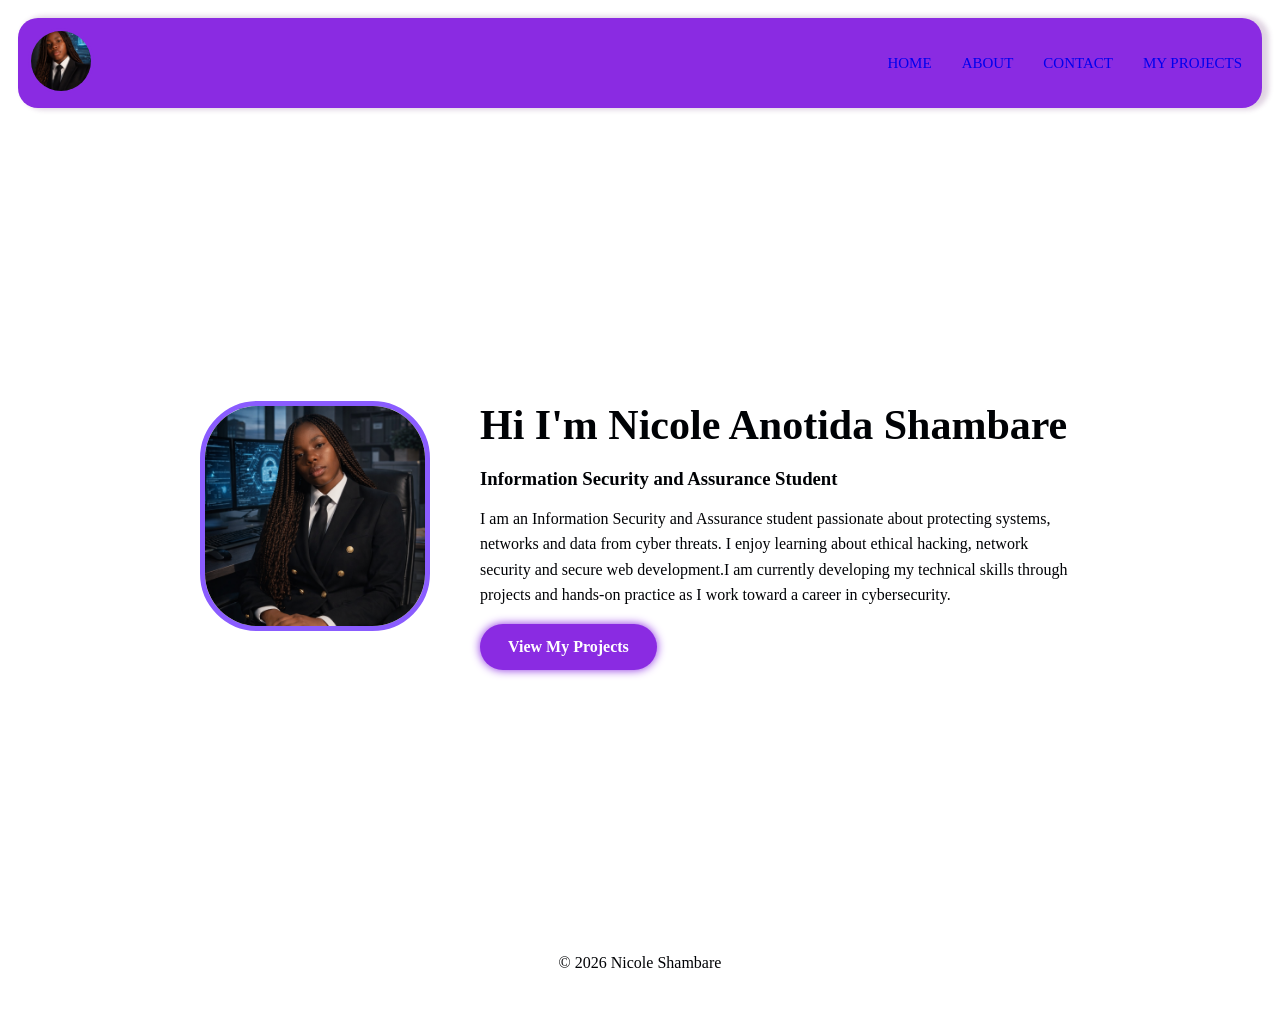
<file: index.html>
<!--Boiler plate-->
<!DOCTYPE html>
<html lang="eng">

<head>
    <meta charset="UTF-8">
    <meta name="viewport" content="width=device-width, initial-scale=1.0">

    <!--Document title-->
    <title>

        NICOLE'S PORTIFOLIO

    </title>

    <!-- Linking external .css file-->
    <link rel="stylesheet" href="portfoliodesign.css">
    <link rel="stylesheet" href="https://cdnjs.cloudflare.com/ajax/libs/font-awesome/6.5.0/css/all.min.css">
</head>

<!--Defining the body of the index page-->

<body>

    <!-- Navigation bar-->

    <nav class="nav-bar">

        <div class="image-container">
            <img src="images\portfolio picture 1.png" class="my-profile-picture" alt="my-profile-picture" width="50"
                height="50">
        </div>

        <!-- Defining the container for all links that will appear in index page-->

        <div class="link-container">

            <a href="index.html">HOME</a>
            <a href="about.html">ABOUT</a>
            <a href="contact us.html">CONTACT</a>
            <a href="projects.html">MY PROJECTS</a>

        </div>

    </nav>

    <!-- Hero section-->

    <main>
        <section class="hero-section">

            <div class="left-container">

                <img src="images\portifolio picture 2.png" class="my-main-picture" alt="my-main-picture" width="100"
                    height="100">

            </div>

            <div class="right-container">



                <h1> Hi I'm Nicole Anotida Shambare </h>
                    <h3>Information Security and Assurance Student </h3>




                    <p> I am an Information Security and Assurance student passionate about protecting systems, networks
                        and data from cyber threats.
                        I enjoy learning about ethical hacking, network security and secure web development.I am
                        currently developing my technical skills through
                        projects and hands-on practice as I work toward a career in
                        cybersecurity. </p>
                    <a href="projects.html" class="call-to-action-btn">View My Projects</a>

            </div>


            </div>

        </section>

    </main>

    <!-- Footer-->

    <footer>
        <p>&copy 2026 Nicole Shambare</p>
    </footer>

</body>

</html>
</file>
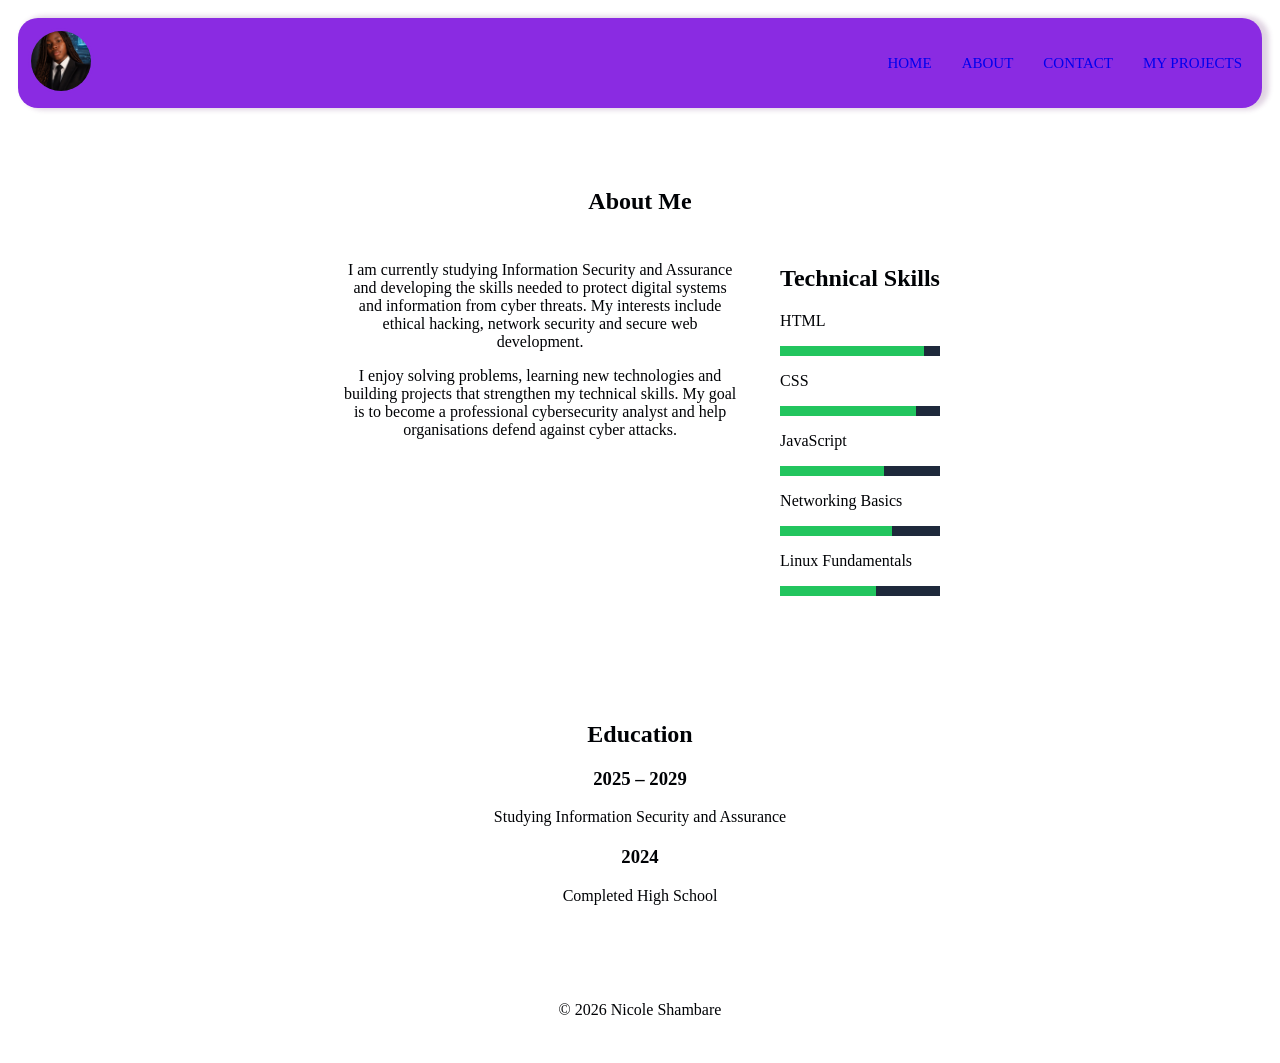
<file: about.html>
<!DOCTYPE html>
<html lang="eng">

<head>
    <meta charset="UTF-8">
    <meta name="viewport" content="width=device-width, initial-scale=1.0">

    <title>

        NICOLE'S PORTIFOLIO

    </title>
    <link rel="stylesheet" href="portfoliodesign.css">
</head>

<body>

    <nav class="nav-bar">

        <div class="image-container">
            <img src="images\portfolio picture 1.png" class="my-profile-picture" alt="my-profile-picture" width="50"
                height="50">
        </div>

        <div class="link-container">
            <a href="index.html">HOME</a>
            <a href="about.html">ABOUT</a>
            <a href="contact us.html">CONTACT</a>
            <a href="projects.html">MY PROJECTS</a>
        </div>


    </nav>

    <main>
        <!-- Biography section-->

        <section class="about">
            <h1>About Me</h1>

            <div class="about-container">
                <div class="bio">
                    <p>
                        I am currently studying Information Security and Assurance and developing the skills
                        needed to protect digital systems and information from cyber threats.
                        My interests include ethical hacking, network security and secure
                        web development.
                    </p>

                    <p>
                        I enjoy solving problems, learning new technologies and building
                        projects that strengthen my technical skills. My goal is to become
                        a professional cybersecurity analyst and help organisations defend
                        against cyber attacks.
                    </p>
                </div>
                <!-- Technival skills section-->

                <div class="skills">
                    <h2>Technical Skills</h2>

                    <p>HTML</p>
                    <div class="bar">
                        <div class="fill html"></div>
                    </div>

                    <p>CSS</p>
                    <div class="bar">
                        <div class="fill css"></div>
                    </div>

                    <p>JavaScript</p>
                    <div class="bar">
                        <div class="fill js"></div>
                    </div>

                    <p>Networking Basics</p>
                    <div class="bar">
                        <div class="fill network"></div>
                    </div>

                    <p>Linux Fundamentals</p>
                    <div class="bar">
                        <div class="fill linux"></div>
                    </div>
                </div>
            </div>
        </section>

        <!--Timeline section-->

        <section class="timeline">
            <h1>Education</h1>

            <div class="timeline-item">
                <h3>2025 – 2029</h3>
                <p>Studying Information Security and Assurance</p>
            </div>

            <div class="timeline-item">
                <h3>2024</h3>
                <p>Completed High School</p>
            </div>
        </section>

    </main>

    <footer>
        <p>&copy 2026 Nicole Shambare</p>
    </footer>

</body>

</html>
</file>
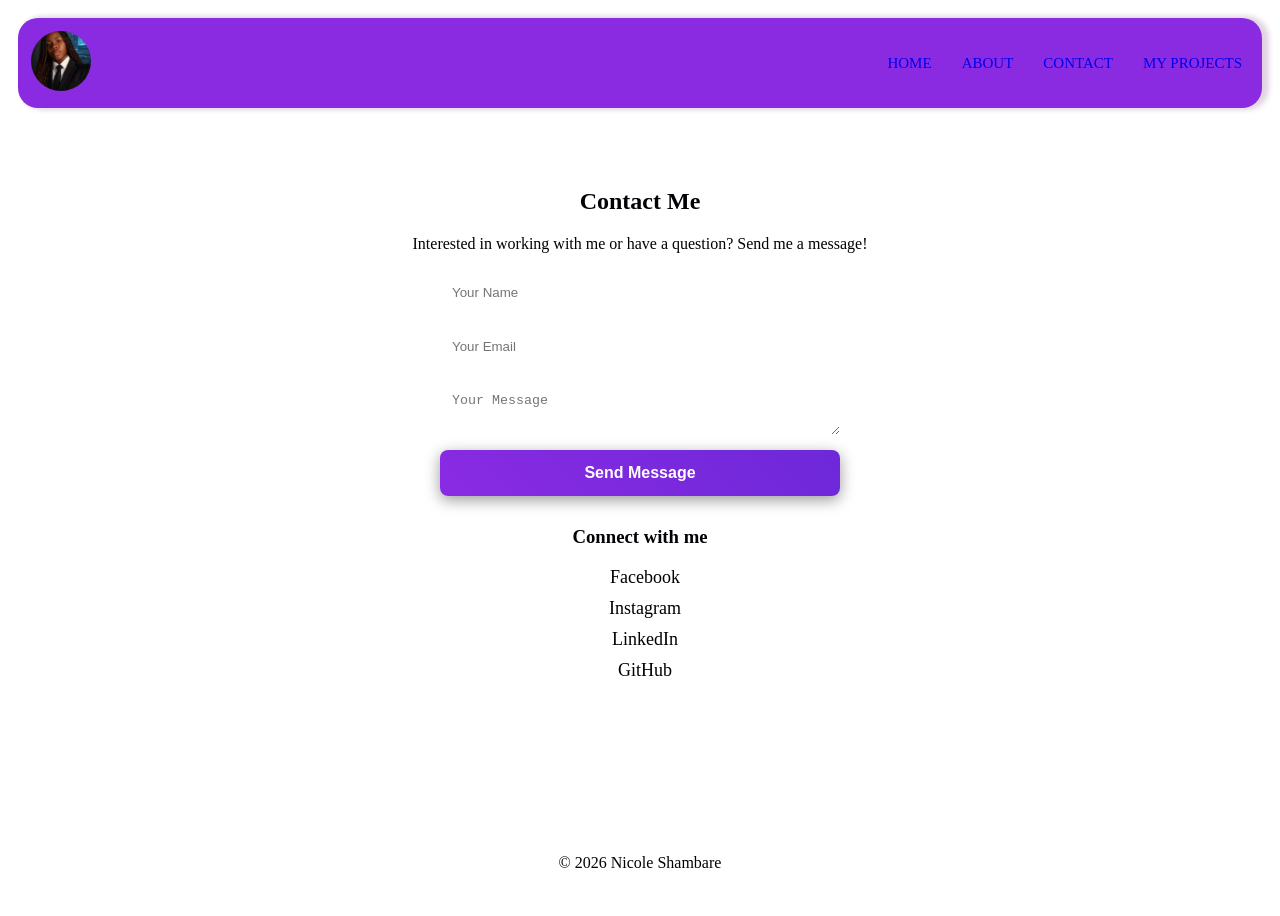
<file: contact us.html>
<!DOCTYPE html>
<html lang="eng">

<head>
    <meta charset="UTF-8">
    <meta name="viewport" content="width=device-width, initial-scale=1.0">

    <title>

        NICOLE'S PORTIFOLIO

    </title>
    <link rel="stylesheet" href="portfoliodesign.css">
</head>

<body>

    <nav class="nav-bar">

        <div class="image-container">
            <img src="images\portfolio picture 1.png" class="my-profile-picture" alt="my-profile-picture" width="50"
                height="50">
        </div>

        <div class="link-container">
            <a href="index.html">HOME</a>
            <a href="about.html">ABOUT</a>
            <a href="contact us.html">CONTACT</a>
            <a href="projects.html">MY PROJECTS</a>
        </div>


    </nav>
    <main>
        <!-- Contact details section-->
        <section class="contact">
            <h1>Contact Me</h1>
            <p>Interested in working with me or have a question? Send me a message!</p>

            <form>
                <input type="text" placeholder="Your Name" required>
                <input type="email" placeholder="Your Email" required>
                <textarea placeholder="Your Message" required></textarea>
                <button class="Send-message-btn" type="submit">Send Message</button>
            </form>
            <!--Social media links-->
            <div class="socials">
                <h3>Connect with me</h3>

                <a href="https://Facebook/Nicole Anotida Shambare">
                    <i class="fa-brands fa-facebook"></i> Facebook
                </a>

                <a href="https://instagram/nicky_anne_32">
                    <i class="fa-brands fa-instagram"></i> Instagram
                </a>

                <a href="https://linkedin.com/Nicole Shambare">
                    <i class="fa-brands fa-linkedin"></i> LinkedIn
                </a>

                <a href="https://github.com">
                    <i class="fa-brands fa-github"></i> GitHub
                </a>
            </div>

        </section>
    </main>

    <footer>
        <p>&copy 2026 Nicole Shambare</p>
    </footer>

</body>

</html>
</file>
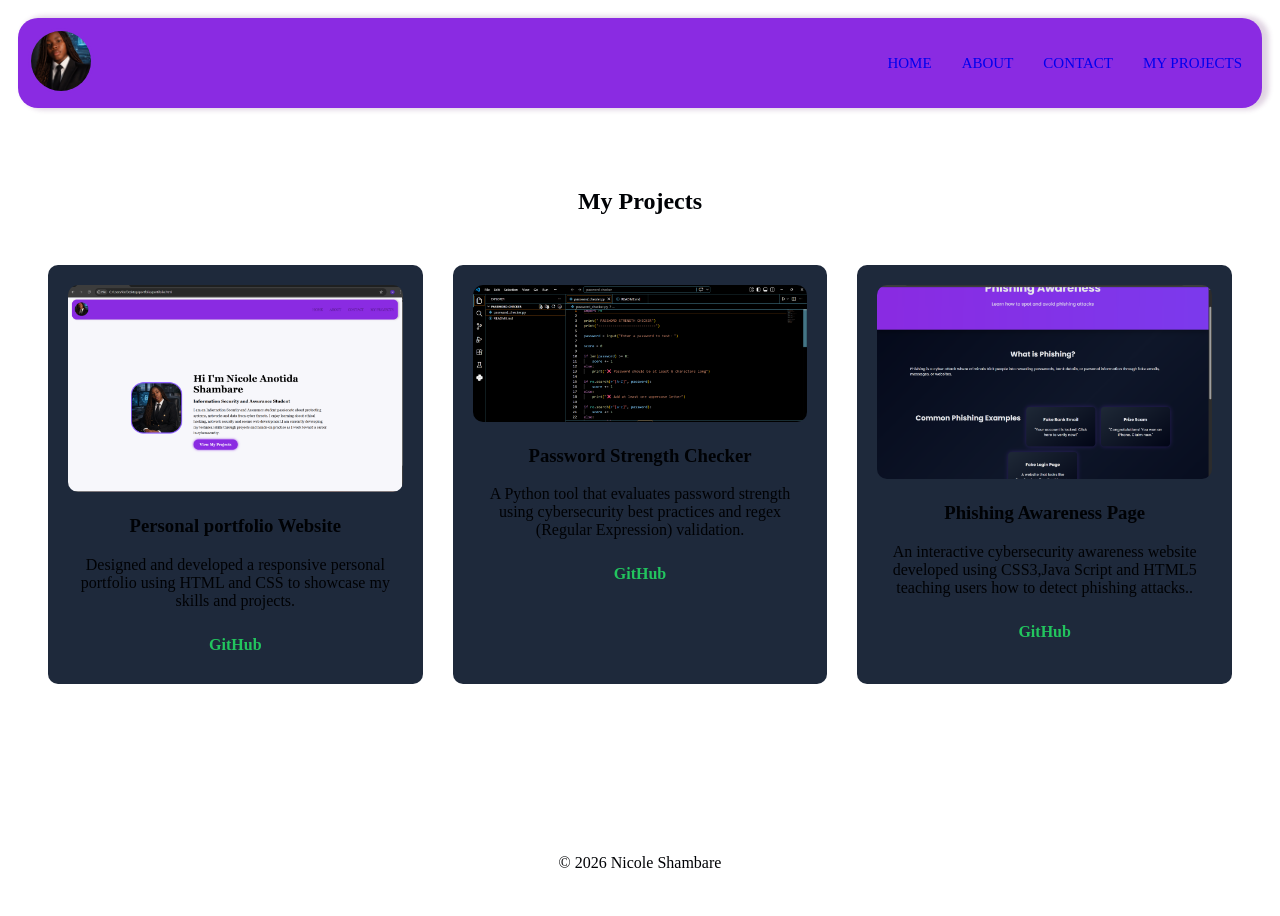
<file: projects.html>
<!DOCTYPE html>
<html lang="eng">

<head>
    <meta charset="UTF-8">
    <meta name="viewport" content="width=device-width, initial-scale=1.0">

    <title>

        NICOLE'S PORTIFOLIO

    </title>
    <link rel="stylesheet" href="portfoliodesign.css">
</head>

<body>

    <nav class="nav-bar">

        <div class="image-container">
            <img src="images\portfolio picture 1.png" class="my-profile-picture" alt="my-profile-picture" width="50"
                height="50">
        </div>

        <div class="link-container">
            <a href="index.html">HOME</a>
            <a href="about.html">ABOUT</a>
            <a href="contact us.html">CONTACT</a>
            <a href="projects.html">MY PROJECTS</a>
        </div>


    </nav>

    <main>

        <section class="projects">
            <h1>My Projects</h1>

            <div class="project-grid">


                <div class="card">
                    <img src="images\portfolio.png" alt="Personal Portfolio">
                    <h3>Personal portfolio Website</h3>
                    <p>Designed and developed a responsive personal portfolio using HTML and CSS to showcase my skills
                        and projects.</p>
                    <a href="https://github.com/CyberNicky-debug/portfolio.git">GitHub</a>

                </div>


                <div class="card">
                    <img src="images\password-checker-picture.png" alt="Password Strength Checker">
                    <h3>Password Strength Checker</h3>
                    <p>A Python tool that evaluates password strength using cybersecurity best practices and regex
                        (Regular Expression) validation.</p>
                    <a href="https://github.com/CyberNicky-debug/password-checker.git">GitHub</a>

                </div>


                <div class="card">
                    <img src="images\web-page.png" alt="Phishing Awareness Page">
                    <h3>Phishing Awareness Page</h3>
                    <p>An interactive cybersecurity awareness website developed using CSS3,Java Script and HTML5
                        teaching users how to detect phishing attacks..</p>
                    <a href="https://github.com/CyberNicky-debug/phishing-awareness.git">GitHub</a>

                </div>

            </div>
        </section>

    </main>

    <footer>
        <p>&copy 2026 Nicole Shambare</p>
    </footer>

</body>


</html>
</file>
<file: portfoliodesign.css>
/* Body design*/
body {

    background-color: #15121b00;
    color: #000205;
    min-height: 100vh;
    display: flex;
    flex-direction: column;


}

@media(max-width: 600px) {
    .nav-bar {
        flex-direction: column;
    }

    .content {
        padding: 10px;
    }

}



/* Navigation bar design*/
.nav-bar {
    background: blueviolet;
    display: flex;
    justify-content: space-between;
    justify-items: center;
    align-items: center;
    margin: 10px;
    padding: 10px;
    border: none;
    border-radius: 20px;
    box-shadow: 5px 0px 5px 2px rgba(102, 40, 109, 0.2);
}

/* Designing display, alignment and text for links in navigation bar i.e home, about, projects, contact*/
.link-container {
    display: flex;
    gap: 10px
}

.link-container a {
    text-decoration: none;
    font-size: 15px;
    font-family: 'Segoe UI'
        text-transform capitalize;
    cursor: pointer;
    padding: 5px 10px;
    border-radius: 20px;
}

.link-container a:hover {
    color: white;
    background: black;


}

/* Designing profile picture in navigation bar*/
.my-profile-picture {
    width: 60px;
    height: 60px;
    border-radius: 50%;
    object-fit: cover;
    border: 3px solid blueviolet
}

/* Hero section design*/
.hero-section {
    display: flex;
    align-items: center;
    gap: 40px;
    padding: 40px 80px;
}

/* Main picture in hero section*/
.my-main-picture {
    width: 220px;
    height: 220px;
    object-fit: cover;
    border-radius: 25%;
    border: 5px solid #8a5cff;
}

.right-container h1 {
    font-size: 42px;
    margin-bottom: 10px;
}

/* Tagline design*/
.right-container h3 {
    margin-bottom: 15px;
}

/* Paragraph in hero section*/
.right-container p {
    max-width: 600px;
    line-height: 1.6;
}

.hero-section {
    display: flex;
    align-items: center;
    justify-content: center;
    gap: 50px;
    min-height: 80vh;
    padding: 40px;
}

.right-container {
    max-width: 650px;
}



.about {
    padding: 50px 20px;
    text-align: center;
}

.about-container {
    display: flex;
    flex-wrap: wrap;
    gap: 40px;
    justify-content: center;
    margin-top: 30px;
}

.bio {
    max-width: 400px;
}

.skills {
    max-width: 400px;
    text-align: left;
}


.bar {
    background: #1E293B;
    height: 10px;
    margin-bottom: 15px;
}

.fill {
    height: 10px;
    background: #22C55E;
}

.html {
    width: 90%;
}

.css {
    width: 85%;
}

.js {
    width: 65%;
}

.network {
    width: 70%;
}

.linux {
    width: 60%;
}


.timeline {
    padding: 40px;
    text-align: center;
}

.timeline-item {
    margin: 20px 0;
}


.projects {
    text-align: center;
    padding: 50px 20px;
}

.project-grid {
    display: grid;
    grid-template-columns: 1fr;
    gap: 30px;
    margin-top: 30px;
    padding: 20px;
}


@media(min-width:768px) {
    .project-grid {
        grid-template-columns: 1fr 1fr;
    }
}


@media(min-width:1024px) {
    .project-grid {
        grid-template-columns: 1fr 1fr 1fr;
    }
}

.card {
    background: #1E293B;
    padding: 20px;
    border-radius: 10px;
}

.card img {
    width: 100%;
    border-radius: 10px;
}

.card a {
    display: inline-block;
    margin: 10px;
    color: #22C55E;
    text-decoration: none;
    font-weight: bold;
}

main {
    flex: 1;
}

footer {
    text-align: center;
    padding: 20px;
    margin-top: auto;
}

/* Contact us form*/
.contact {
    text-align: center;
    padding: 50px 20px;
}

form {
    display: flex;
    flex-direction: column;
    max-width: 400px;
    margin: 20px auto;
    gap: 15px;
}

input,
textarea {
    padding: 12px;
    border: none;
    border-radius: 5px;
}

/* Call to action button*/
.call-to-action-btn {
    display: inline-block;
    padding: 14px 28px;
    text-decoration: none;
    font-weight: bold;
    color: white;
    background: blueviolet;
    border-radius: 30px;
    transition: 0.3s;
    box-shadow: 0 0 10px blueviolet;
}

/*Send message button*/
.send-message-btn:hover {
    background: white;
    color: blueviolet;
    box-shadow: 0 0 20px blueviolet, 0 0 40px blueviolet;
    transform: translateY(-3px);
}

/* Social media platforms section design*/
.socials {
    margin-top: 30px;
}

.socials a {
    display: block;
    margin: 5px;
    color: #0EA5E9;
    text-decoration: none;
}

button {
    padding: 14px;
    border: none;
    border-radius: 8px;
    font-weight: bold;
    font-size: 16px;
    cursor: pointer;
    color: white;


    background: linear-gradient(45deg, blueviolet, #6d28d9);


    box-shadow: 0 4px 15px rgba(0, 0, 0, 0.4);

    transition: 0.3s;
}


button:hover {
    transform: translateY(-2px);
    box-shadow: 0 6px 20px rgba(0, 0, 0, 0.6);
}


button:active {
    transform: scale(0.98);
}

.socials a {
    display: block;
    margin: 10px;
    color: Black;
    text-decoration: none;
    font-size: 18px;
}

.socials i {
    margin-right: 10px;
    color: blueviolet;

}
</file>
